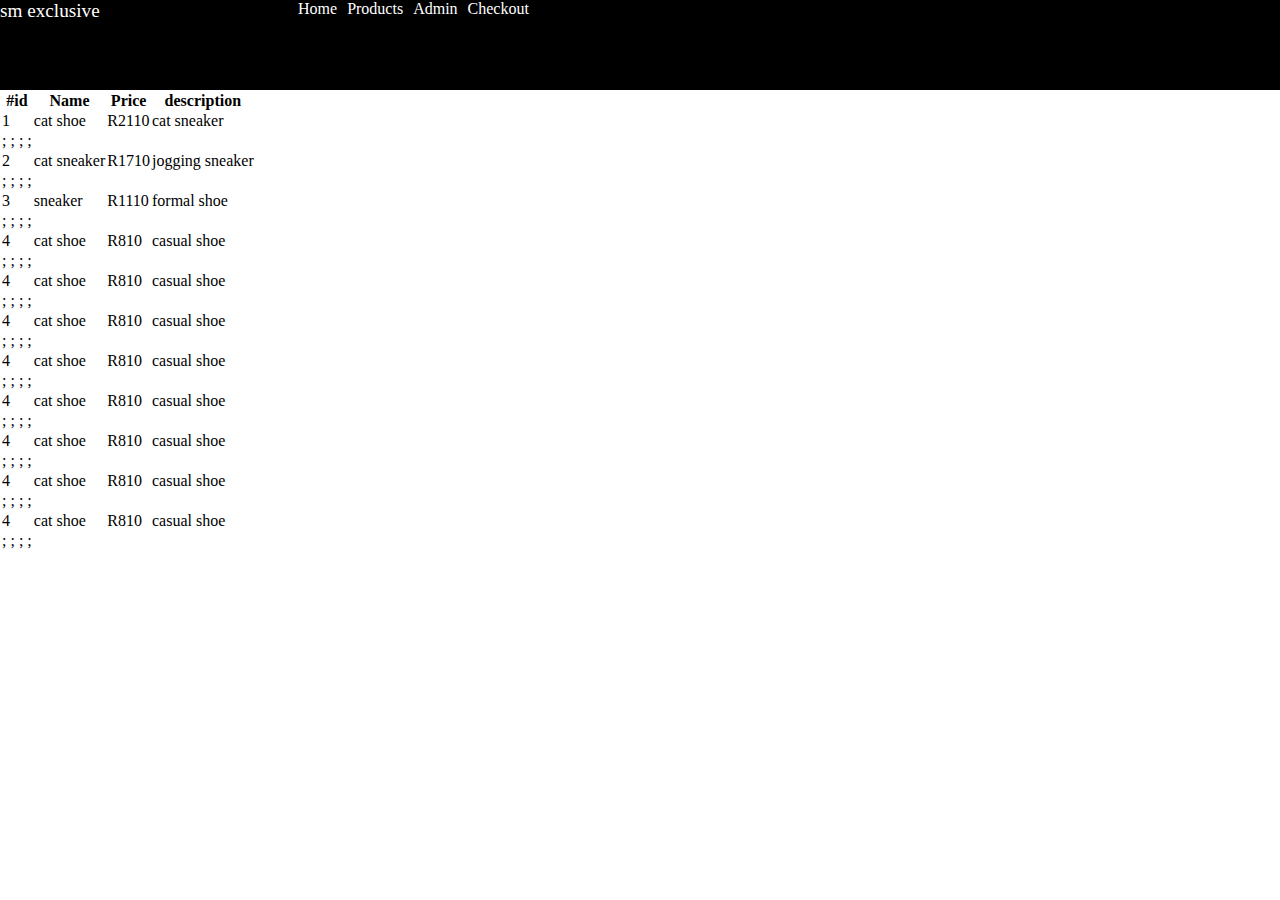
<file: admin.html>
<!DOCTYPE html>
<html lang="en">
<head>
    <meta charset="UTF-8">
    <meta http-equiv="X-UA-Compatible" content="IE=edge">
    <meta name="viewport" content="width=device-width, initial-scale=1.0">
    <title>admin</title>
    <link rel="stylesheet" href="/style.css">
</head>
<body>
    
<!--navbar-->
 <!--header-->
    
 <section class="header" id="header">
    <div class="container">
    <!--logo-->
    <div class="logo">sm <span>exclusive</span></div>
    
    <!--menu-->
    <div class="menu">
        <ul>
            <li><a href="./index.html">home</a></li>
            <li><a href="products.html">products</a></li>
            <li><a href="admin.html">admin</a></li>
            <li><a href="checkout.html">checkout</a></li>
         
        </ul>
    </div>
    
    
    </div>
    
    </section>



    <!-- checkout -->
<!-- 

    <div class="container">
		
		<div id="shopping-cart">
			<div class="txt-heading">
				<h1>Shopping cart</h1>
			</div>
			<a onClick="emptyCart()" id="btnEmpty">Empty Cart</a>
			<table class="tbl-cart" cellpadding="10" cellspacing="1">
				<thead>
					<tr>
						<th>Name</th>
						<th class='text-right' width="10%">Unit Price</th>
						<th class='text-right' width="5%">Quantity</th>
						<th class='text-right' width="10%">Total</th>
					</tr>
				</thead>
				Cart table to load data on "add to cart" action 
				<tbody id="cartTableBody">





				</tbody>
				<tfoot>
					<tr>
						<td class="text-right">Total:</td>
						<td id="itemCount" class="text-right" colspan="2"></td>
						<td id="totalAmount" class="text-right"></td>
					</tr>
				</tfoot>
			</table>
		</div>
		  
		<div id="product-grid">
			<div class="txt-heading">
				<h1>Products</h1>
			</div>
			<div id="product-item-container"></div>
		</div>
	</div>   -->


	<!-- <table cellpadding="2" cellspacing="2" border="0" bgcolor="#dfdfdf" width="100%" align="center">
		<thead>
			<tr>
				<th>id</th>
				<th>Name</th>
				<th>price</th>
				<th width="12%">Status</th>
			</tr>
		</thead>
			<tbody id="tableData"></tbody>
		</table> -->


		<section>
			<table class="table">
			  <div class="products"></div>
				<thead class="thead">
				  <tr class="trow">
					<th scope="col"> #id</th>
					<th scope="col"> Name</th>
					<th scope="col">Price</th>
					<th scope="col">description</th>
					<th scope="col"></th>
				  </tr>
			   </thead>
				<tbody class="table body" id="tableData">
				</tbody>
			  </table>
		</section>











<script src="/admin.js"></script>

</body>
</html>
</file>
<file: style.css>
*{
    margin: 0;
    padding: 0;
    box-sizing: border-box;
    
    
    }
    .logo{
    font-size: 1.2rem;
    color: white;
    
    
    }
    
    #header{
    background-color: black;
    width: 100%;
    height: 10vh;
    
    }
    ul{
    display: flex;
    float: right;
    margin-right: 10rem;
    
    }
    li{
    
    list-style: none;
    text-decoration: none;
    text-transform: capitalize;
    
    
    }
    li a{
    text-decoration: none;
    color: white;
    padding: 5px;
    justify-content: end;
    align-items: flex-end;
    }
    li a:hover{
    text-decoration: underline;
    color: red;
    transition: .3s ;
    
    }



    
  .home{

 background: url(/images/Credit\ card-amico.png), transparent;
 background-repeat: no-repeat;
 background-size: cover;
 background-position: left;
 width: 50%;
 height: 100vh;



  }
    
.right-content {
display: flex;

}
.welcome{
display: flex;
margin-top: 8rem;
margin-left: 140%;
font-size: 26px;

}
.welcome span{
color: red;
margin-top: 4rem;


}


.container{
width: 100%;
height: 100vh;
/* background-color: yellow; */
display: grid;
grid-template-columns: repeat(4, 1fr);
  grid-template-rows: repeat(1);

}


.card-img-top 
{
width: 450px;
height: 450px;

margin-top: 10rem;

}
.card-body{
width: 10rem;
height: 10vh;
margin-bottom: 10rem;


}
.card{
    border-radius: 43px;
    margin-top: 20px;


}

.card-title{

color: rgb(18, 16, 16);
font-size: 26px;
font-weight: 400;

}
.card-text{
color: black;


}
.btn {

color: rgb(112, 35, 35);
text-decoration: none;
border: 2px solid red;


}


/* media query */



@media only screen and (max-width: 700px) and (min-width: 300px) {
    ul {
    display:grid;
    position: absolute;
    text-align: center;
  }
  #home{
    margin-top: 300px;
  }
  .header{
    width: 100%;
  }
  img{
    margin-top: 200px;
  }
  }
  @media only screen and (max-width: 700px) and (min-width: 300px){
    .card{
      display: block;
    }
  }
  #tableData{
  margin-bottom: 2rem;
}
</file>
